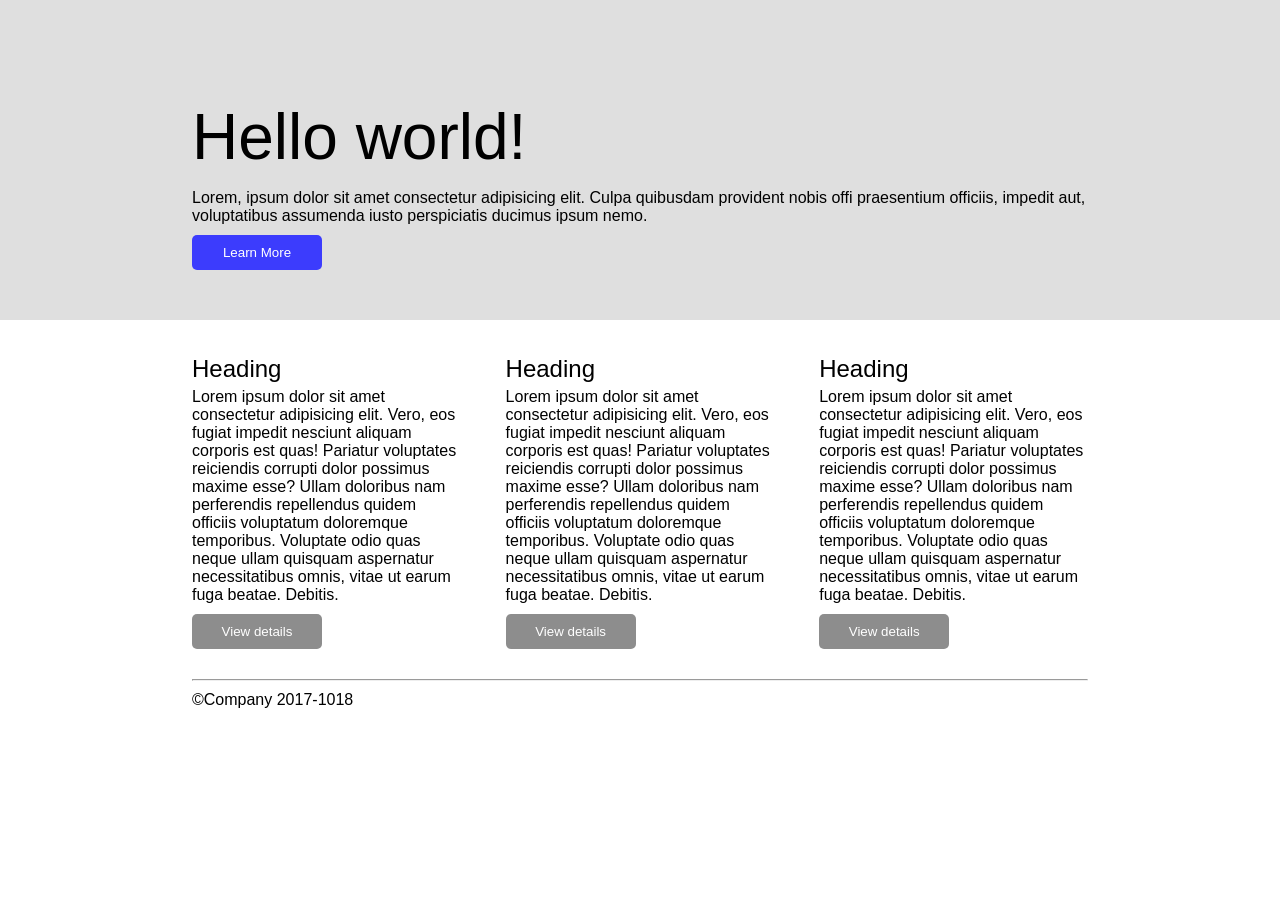
<file: week-6 Assignments/bootstrap assignment/index.html>
<!DOCTYPE html>
<html lang="en">
<head>
    <meta charset="UTF-8">
    <meta name="viewport" content="width=device-width, initial-scale=1.0">
    <title>Document</title>
    <link rel="stylesheet" href="/week-6 Assignments/bootstrap assignment/styles.css">
</head>
<body>
    <nav>
        <div class="top">
            <h1>Hello world!</h1>
            <p>Lorem, ipsum dolor sit amet consectetur adipisicing elit. Culpa quibusdam provident nobis offi praesentium officiis, impedit aut, voluptatibus assumenda iusto perspiciatis ducimus ipsum nemo.</p>
            <button>Learn More</button>
        </div>
    </nav>
    <main>
        <div class="heading">
            <h2>Heading</h2>
            <p>Lorem ipsum dolor sit amet consectetur adipisicing elit. Vero, eos fugiat impedit nesciunt aliquam corporis est quas! Pariatur voluptates reiciendis corrupti dolor possimus maxime esse? Ullam doloribus nam perferendis repellendus quidem officiis voluptatum doloremque temporibus. Voluptate odio quas neque ullam quisquam aspernatur necessitatibus omnis, vitae ut earum fuga beatae. Debitis.</p>
            <button>View details</button>
        </div>
        <div class="heading">
            <h2>Heading</h2>
            <p>Lorem ipsum dolor sit amet consectetur adipisicing elit. Vero, eos fugiat impedit nesciunt aliquam corporis est quas! Pariatur voluptates reiciendis corrupti dolor possimus maxime esse? Ullam doloribus nam perferendis repellendus quidem officiis voluptatum doloremque temporibus. Voluptate odio quas neque ullam quisquam aspernatur necessitatibus omnis, vitae ut earum fuga beatae. Debitis.</p>
            <button>View details</button>
        </div>
        <div class="heading">
            <h2>Heading</h2>
            <p>Lorem ipsum dolor sit amet consectetur adipisicing elit. Vero, eos fugiat impedit nesciunt aliquam corporis est quas! Pariatur voluptates reiciendis corrupti dolor possimus maxime esse? Ullam doloribus nam perferendis repellendus quidem officiis voluptatum doloremque temporibus. Voluptate odio quas neque ullam quisquam aspernatur necessitatibus omnis, vitae ut earum fuga beatae. Debitis.</p>
            <button>View details</button>
        </div>  
    </main>
    <hr>
    <footer>
        <p>©Company 2017-1018</p>
    </footer>
    </body>
</html>
</file>
<file: week-6 Assignments/bootstrap assignment/styles.css>
*{
    margin: 0;
    padding: 0;
    box-sizing: border-box;
}

body{
    font-family: Arial, Helvetica, sans-serif
}

nav{
    background-color: rgba(143, 143, 143, 0.288);
}

.top{
    display: flex;
    flex-direction: column;
    width: 70%;
    margin: auto;
    padding-top: 100px;
    padding-bottom: 50px;
}

.top h1{
    font-size: 4rem;
    font-weight: 100;
}

.top p{
    margin-top: 15px;
}

.top button{
    width: 130px;
    height: 35px;
    margin-top: 10px;
    border: 0 solid black;
    border-radius: 5px;
    background-color: rgb(60, 60, 253);
    color: white;
}

main{
    margin: auto;
    display: flex;
    width: 70%;
    margin: auto;
    justify-content: space-between;
    padding: 30px 0;
}

main h2{
    font-size: 1.5rem;
    font-weight: 500;
    padding: 5px 0;
}
main button{
    width: 130px;
    height: 35px;
    margin-top: 10px;
    border: 0 solid black;
    border-radius: 5px;
    background-color: rgb(141, 141, 141);
    color: white;
}

button:hover{
    color: rgba(0, 0, 0, 0.877);

    box-shadow:1px 1px 5px 3px rgba(20, 190, 220, 0.543);
}
.heading{
    width: 30%;
}

hr{
    width: 70%;
    margin: auto;
    margin-bottom: 10px;
}

footer{
    width: 70%;
    margin: auto;
}
footer p{
    margin-top: 10px;
}
</file>
